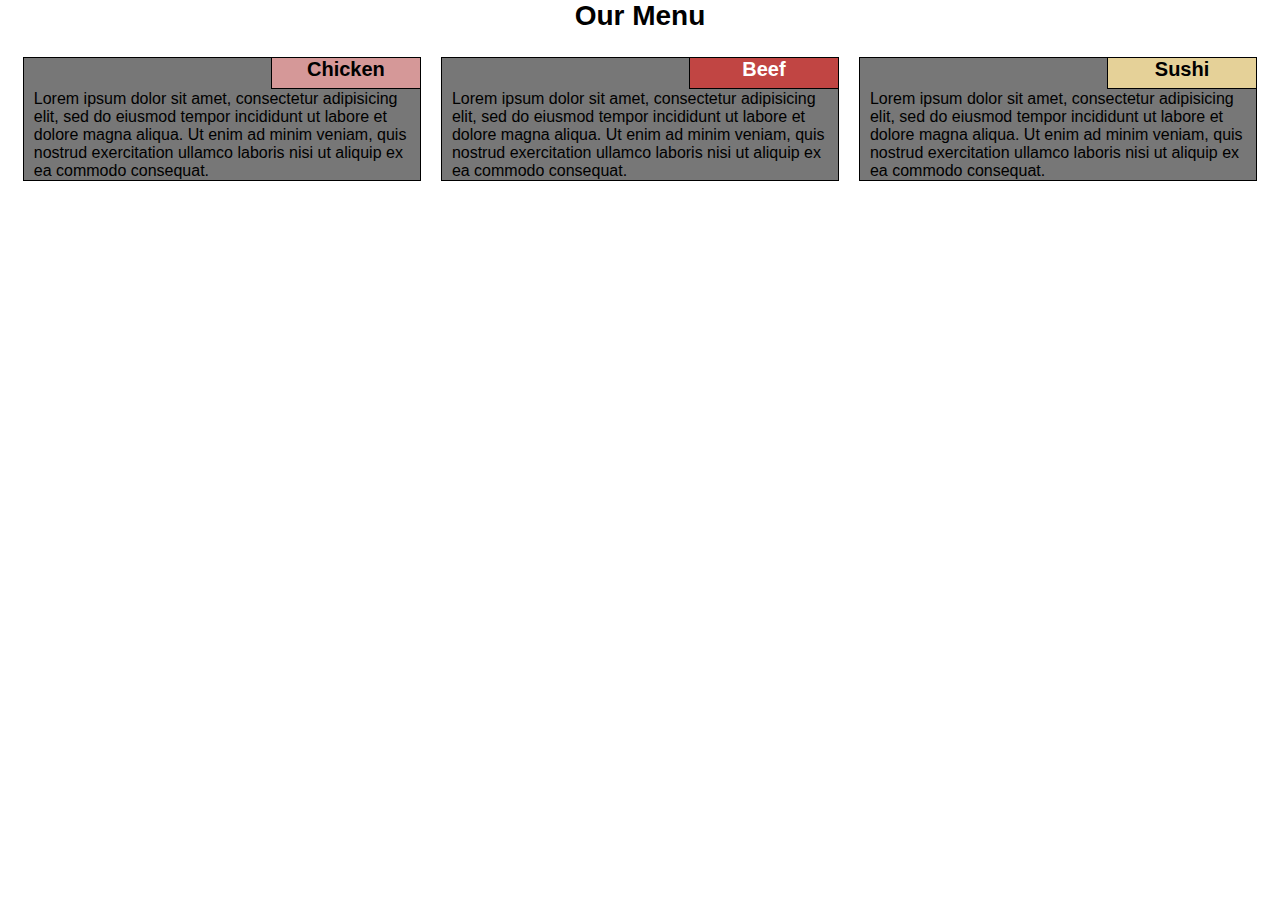
<file: module2-solution/index.html>
<!DOCTYPE html>
<html>
<head>
	<title>Assignment Solution for Module 2</title>
	<link rel="stylesheet" href="css/style.css">
</head>
<body>
	<h1>Our Menu</h1>
	<div class="row">
	<div class="col-lg-4 col-md-6 col-sm-12 menuitem">
		<div class="menu-content">
			<h2 class="chicken">Chicken</h2>
			<p>Lorem ipsum dolor sit amet, consectetur adipisicing elit, sed do eiusmod
			tempor incididunt ut labore et dolore magna aliqua. Ut enim ad minim veniam,
			quis nostrud exercitation ullamco laboris nisi ut aliquip ex ea commodo
			consequat.</p>
		</div>
  	</div>
	<div class="col-lg-4 col-md-6 col-sm-12 menuitem">
		<div class="menu-content">
		  	<h2 class="beef">Beef</h2>
		  	<p>Lorem ipsum dolor sit amet, consectetur adipisicing elit, sed do eiusmod
		  	tempor incididunt ut labore et dolore magna aliqua. Ut enim ad minim veniam,
		  	quis nostrud exercitation ullamco laboris nisi ut aliquip ex ea commodo
		  	consequat.</p>
	  	</div>
	</div>
	<div class="col-lg-4 col-md-12 col-sm-12 menuitem">
	  	<div class="menu-content">
		  	<h2 class="sushi">Sushi</h2>
		  	<p>Lorem ipsum dolor sit amet, consectetur adipisicing elit, sed do eiusmod
		  	tempor incididunt ut labore et dolore magna aliqua. Ut enim ad minim veniam,
		  	quis nostrud exercitation ullamco laboris nisi ut aliquip ex ea commodo
		  	consequat.</p>
	  	</div>
	</div>
	</div>
</body>
</html>
</file>
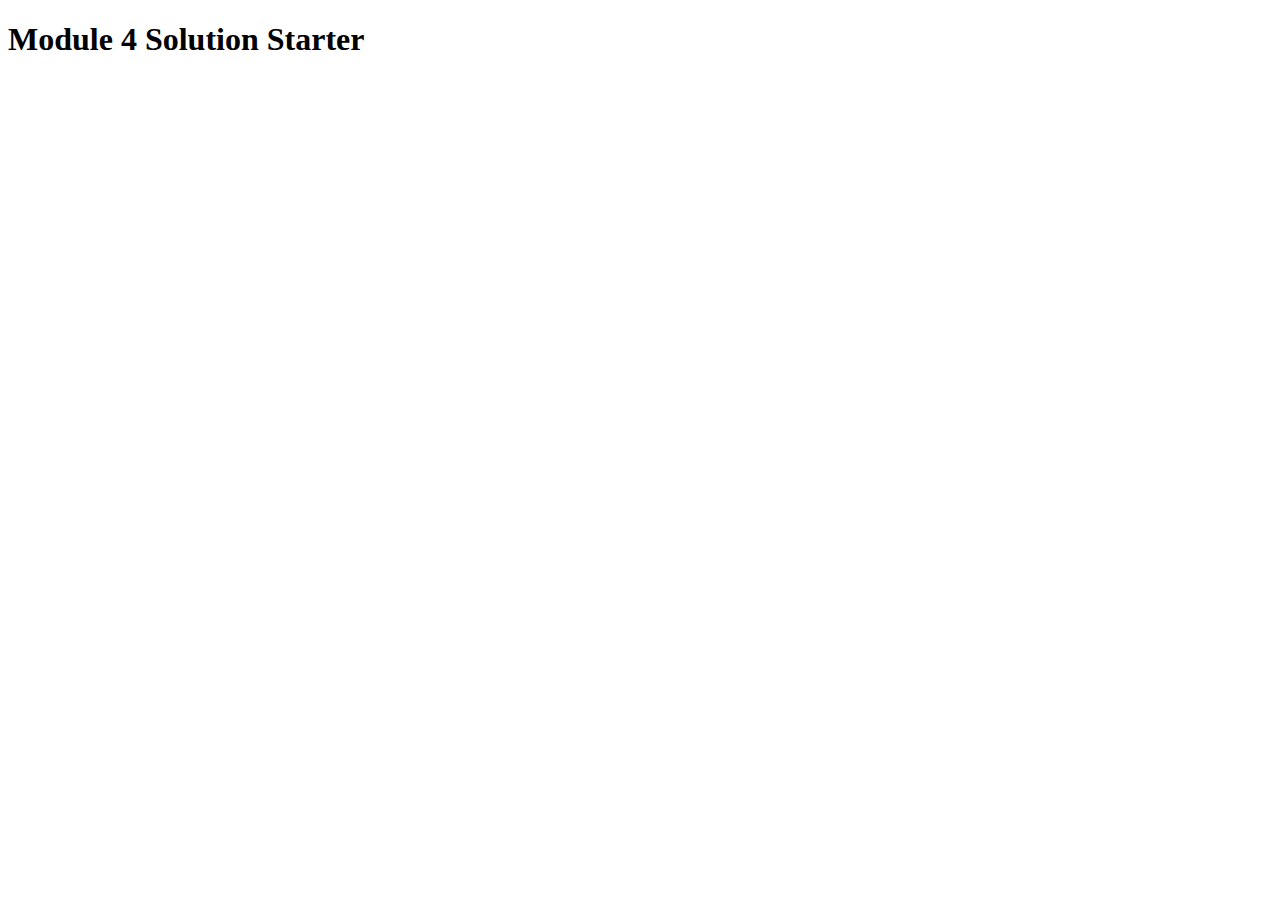
<file: module4-solution/index.html>
<!DOCTYPE html>
<html>
<head>
  <meta charset="utf-8">
  <title>Module 4 Solution Starter</title>
  <script>
    var names = []; // DO NOT REMOVE
  </script>
  <script src="SpeakHello.js"></script>
  <script src="SpeakGoodBye.js"></script>
  <script src="script.js"></script>
</head>
<body>
  <h1>Module 4 Solution Starter</h1>
</body>
</html>
</file>
<file: module2-solution/css/style.css>
/********** Base styles **********/
* {
  box-sizing: border-box;
  margin: 0;
  padding: 0;
}

h1 {
  margin-bottom: 15px;
  font-family: Helvetica;
  font-size: 28px;
  text-align: center;
}

h2 {  
  border: 1px solid black;
  margin: 0px;
  width: 150px;
  height: 32px;
  text-align: center;
  font-family: Helvetica;
  font-size: 20px;
  position: absolute;
  right:-1px;
  top:-1px;
}

h2.chicken{
  background: #d59898;
  color:black;
}

h2.beef{
  background: #c14543;
  color:white;
}

h2.sushi{
  background: #e5d198;
  color:black;
}


p {
  margin-top: 0px;
  margin-bottom: 0px;
  font-family: Helvetica;
  font-size: 16px;
  color: black;
  padding-left: 10px;
}

div.menu-content{
  border: 1px solid black;
  background-color: #777777;
  position: relative;
  margin: 10px;
}

div.menuitem p{
  margin-top: 32px;
}


/* Simple Responsive Framework. */
.row {
  width: 98%;
  position: relative;
  margin-left: auto;
  margin-right: auto;
}

/********** Large devices only **********/
@media (min-width: 992px) {
  .col-lg-1, .col-lg-2, .col-lg-3, .col-lg-4, .col-lg-5, .col-lg-6, .col-lg-7, .col-lg-8, .col-lg-9, .col-lg-10, .col-lg-11, .col-lg-12 {
    float: left;
  }
  .col-lg-1 {
    width: 8.33%;
  }
  .col-lg-2 {
    width: 16.66%;
  }
  .col-lg-3 {
    width: 25%;
  }
  .col-lg-4 {
    width: 33.33%;
  }
  .col-lg-5 {
    width: 41.66%;
  }
  .col-lg-6 {
    width: 50%;
  }
  .col-lg-7 {
    width: 58.33%;
  }
  .col-lg-8 {
    width: 66.66%;
  }
  .col-lg-9 {
    width: 74.99%;
  }
  .col-lg-10 {
    width: 83.33%;
  }
  .col-lg-11 {
    width: 91.66%;
  }
  .col-lg-12 {
    width: 100%;
  }
}

/********** Medium devices only **********/
@media (min-width: 768px) and (max-width: 991px) {
  .col-md-1, .col-md-2, .col-md-3, .col-md-4, .col-md-5, .col-md-6, .col-md-7, .col-md-8, .col-md-9, .col-md-10, .col-md-11, .col-md-12 {
    float: left;
  }
  .col-md-1 {
    width: 8.33%;
  }
  .col-md-2 {
    width: 16.66%;
  }
  .col-md-3 {
    width: 25%;
  }
  .col-md-4 {
    width: 33.33%;
  }
  .col-md-5 {
    width: 41.66%;
  }
  .col-md-6 {
    width: 50%;
  }
  .col-md-7 {
    width: 58.33%;
  }
  .col-md-8 {
    width: 66.66%;
  }
  .col-md-9 {
    width: 74.99%;
  }
  .col-md-10 {
    width: 83.33%;
  }
  .col-md-11 {
    width: 91.66%;
  }
  .col-md-12 {
    width: 100%;
  }
}

/********** Small devices only **********/
@media (max-width: 767px) {
  .col-sm-1, .col-sm-2, .col-sm-3, .col-sm-4, .col-sm-5, .col-sm-6, .col-sm-7, .col-sm-8, .col-sm-9, .col-sm-10, .col-sm-11, .col-sm-12 {
    float: left;
  }
  .col-sm-1 {
    width: 8.33%;
  }
  .col-sm-2 {
    width: 16.66%;
  }
  .col-sm-3 {
    width: 25%;
  }
  .col-sm-4 {
    width: 33.33%;
  }
  .col-sm-5 {
    width: 41.66%;
  }
  .col-sm-6 {
    width: 50%;
  }
  .col-sm-7 {
    width: 58.33%;
  }
  .col-sm-8 {
    width: 66.66%;
  }
  .col-sm-9 {
    width: 74.99%;
  }
  .col-sm-10 {
    width: 83.33%;
  }
  .col-sm-11 {
    width: 91.66%;
  }
  .col-sm-12 {
    width: 100%;
  }
}
</file>
